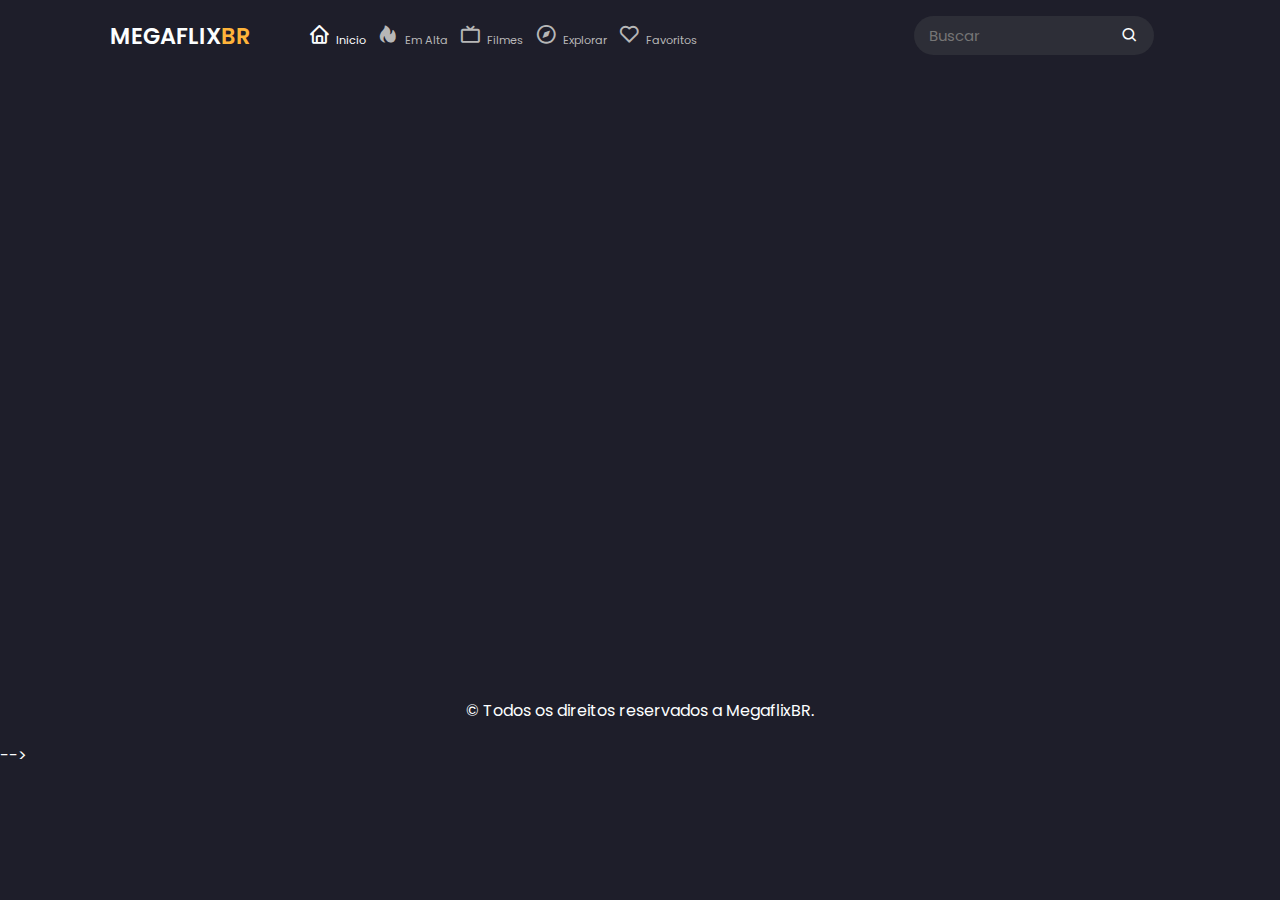
<file: playpage.html>
<!DOCTYPE html>
<html lang="pt-br">

<head>
    <meta charset="UTF-8">
    <meta name="viewport" content="width=device-width, initial-scale=1.0">
    <title>MegaflixBR</title>
    <!-- Link css -->
    <link rel="stylesheet" href="assets/css/style.css">
    <!-- Fav Icon -->
    <link rel="shortcut icon" href="assets/img/fav-icon.png" type="image/x-icon">
    <!-- Box Icons -->
    <link rel="stylesheet" href="https://unpkg.com/boxicons@2.1.1/css/boxicons.min.css">
</head>

<body>
    
    <header>
        <div class="nav container">
            <a href="index.html" class="logo">
                Megaflix<span>BR</span>
            </a>
            <div class="navbar">
                <a href="index.html" class="nav-link nav-active">
                    <i class="bx bx-home"></i>
                    <span class="nav-link-title">Inicio</span>
                </a>
                <a href="#popular" class="nav-link">
                    <i class="bx bxs-hot"></i>
                    <span class="nav-link-title">Em Alta</span>
                </a>
                <a href="play-page.html" class="nav-link">
                    <i class="bx bx-tv"></i>
                    <span class="nav-link-title">Filmes</span>
                </a>
                <a href="#" class="nav-link">
                    <i class="bx bx-compass"></i>
                    <span class="nav-link-title">Explorar</span>
                </a>
                <a href="#" class="nav-link">
                    <i class="bx bx-heart"></i>
                    <span class="nav-link-title">Favoritos</span>
                </a>
            </div>
            <div class="search">
                <input type="search" id="search" placeholder="Buscar">
                <i class="bx bx-search"></i>
            </div>
        </div>
    </header>
    <main>
        <div class="container">
            <div id="SuperFlixAPIContainerVideo"></div>
            <h2 id="filme-title"></h2>
            <p id="filme-sinopse"></p>
            <p id="filme-ano"></p>
        </div>
    </main>


    <!-- Copyright -->
    <div class="copyright">
        <p>&#169; Todos os direitos reservados a MegaflixBR.</p>
    </div>
    <!-- FimCopyright -->
    
    
    <script>
        var type = "filme"; // Tipo de conteúdo: "filme" ou "serie"
        var tmdb = getParameterByName('filmeID'); // ID do IMDB do filme
        var season = ""; // Número da temporada (para séries)
        var episode = ""; // Número do episódio (para séries)

        // Função para obter parâmetro da URL
        function getParameterByName(name, url) {
            if (!url) url = window.location.href;
            name = name.replace(/[\[\]]/g, "\\$&");
            var regex = new RegExp("[?&]" + name + "(=([^&#]*)|&|#|$)"),
                results = regex.exec(url);
            if (!results) return null;
            if (!results[2]) return '';
            return decodeURIComponent(results[2].replace(/\+/g, " "));
        }

        // Função para mapear o ID do filme da API TMDB para o ID correspondente na API do SuperFlix
        function getSuperFlixIdFromTMDB(tmdbId) {
            // Implemente aqui a lógica para mapear o ID do filme da API TMDB para o ID correspondente na API do SuperFlix
            // Você pode usar um objeto de mapeamento manual ou consultar uma fonte externa para obter essa correspondência
            // Se os IDs forem iguais, você pode simplesmente retornar o ID do TMDB como está
            return tmdbId;
        }

        // Função para adicionar o embed do filme ou série ao site
        function SuperFlixAPIPluginJS(type, tmdb, season, episode) {
            if (type === "filme") {
                season = "";
                episode = "";
            } else {
                if (season !== "") {
                    season = "/" + season;
                }
                if (episode !== "") {
                    episode = "/" + episode;
                }
            }

            var frame = document.getElementById('SuperFlixAPIContainerVideo');
            frame.innerHTML += '<iframe src="https://superflixapi.top/' + type + '/' + tmdb + season + episode + '" width="100%" height="600px" scrolling="no" frameborder="0" allowfullscreen="" webkitallowfullscreen="" mozallowfullscreen=""></iframe>';
        }
        // Obtém o tipo de conteúdo da URL
        var contentType = getParameterByName('contentType');

        // Define o tipo de conteúdo com base no parâmetro da URL
        if (contentType === "serie") {
            type = "serie";
        } else {
            type = "filme";
        }


        // Chamar a função para adicionar o embed do filme ou série ao site
        var superFlixId = getSuperFlixIdFromTMDB(tmdb);
        SuperFlixAPIPluginJS(type, superFlixId, season, episode);
    </script> -->
    <!-- Link Js
    <script src="assets/js/main.js"></script>
    <script src="assets/js/swiper-bundle.min.js"></script>
    <script src="assets/js/script.js"></script>
</body>

</html>
</file>
<file: assets/css/style.css>
@import url('https://fonts.googleapis.com/css2?family=Open+Sans&family=Poppins:ital,wght@0,100;0,200;0,300;0,400;0,500;0,600;1,100;1,200;1,300;1,400;1,500;1,600&display=swap');

* {
    font-family: 'Poppins', sans-serif;
    margin: 0;
    padding: 0;
    box-sizing: border-box;
    scroll-behavior: smooth;
    scroll-padding-top: 2rem;
}

:root {
    --cor-principal: #ffb43a;
    --body-color: #1e1e2a;
    --container-color: #2d2e37;
    ---hover-color: #ad710f;
    --text-color: #fcfeff;
    --cor-menu: #b7b7b7;
    --amarelo-classificacao: #f5c905dd;
}

html::-webkit-scrollbar {
    width: 0.5rem;
    background: transparent;
}

html::-webkit-scrollbar-thumb {
    background: var(--cor-principal);
}

::selection {
    background: var(--cor-principal);
    color: var(--text-color);
}

a {
    text-decoration: none;
}
#icon-search {
    color:#b7b7b7;
    margin-bottom: -5px;
}

li {
    list-style: none;
}

section {
    padding: 3rem 0 2rem;
}

img {
    width: 100%;
}

.bx {
    cursor: pointer;
}

body {
    background: var(--body-color);
    color: var(--text-color);
}

.container {
    max-width: 1060px;
    margin: auto;
    width: 100%;
}

header {
    /* position: fixed; */
    top: 0;
    left: 0;
    width: 100%;
    background: var(--body-color);
    z-index: 100;
}

.nav {
    display: flex;
    align-items: center;
    justify-content: space-between;
}

.logo {
    font-size: 1.4rem;
    color: var(--text-color);
    font-weight: 600;
    text-transform: uppercase;
    margin: 0 auto 0 0;
}

.logo span {
    color: var(--cor-principal);
}

.search {
    display: flex;
    max-width: 240px;
    width: 100%;
    align-items: center;
    background: var(--container-color);
    padding: 8px 15px;
    margin: 1rem;
    border-radius: 4rem;
    column-gap: 0.7rem;
}

.search .bx {
    font-size: 1.1rem;
}

.search .bx:hover {
    color: var(--cor-principal);
}

#search {
    width: 100%;
    border: none;
    outline: none;
    color: var(--text-color);
    background: transparent;
    font-size: 0.938rem;
}


.navbar {
    margin-right: 200px;
}

.nav-link {
    color: #b7b7b7;
    margin-left: 5px;
}

.nav-link:hover,
.nav-active {
    color: var(--text-color);
    transition: 0.3s all linear;
    transform: scale(1.1);
}

.nav-link {
    font-size: 1.4rem;
}

.nav-link-title {
    font-size: 0.7rem;
}

.fundo{
    display: flex;
    justify-content: center;
    background: linear-gradient(rgba(0, 0, 0, 0.596), rgba(0, 0, 0, 0.596)), url(../img/banner-principal2.jpg);
    background-position: center;
    background-size: cover;
    background-attachment: fixed;
    height: 50vh;
}

.home {
    position: relative;
    min-height: 470px;
    display: flex;
    align-items: center;
    border-radius: 0.5rem;
}

.home-img {
    position: absolute;
    width: 100%;
    height: 100%;
    z-index: -1;
    object-fit: cover;
    border-radius: 0.5rem;
}
.watch-btn {
    display: flex;
    align-items: center;
    column-gap: 0.8rem;
    color: var(--text-color);
}

.watch-btn .bx {
    font-size: 21px;
    background: var(--cor-principal);
    width: 40px;
    height: 40px;
    border-radius: 50%;
    display: flex;
    align-items: center;
    justify-content: center;
}

.watch-btn .bx:hover {
    background: var(---hover-color);
}

.watch-btn span {
    font-size: 1rem;
    font-weight: 400;
}

/* Heading */
.heading {
    display: flex;
    align-items: center;
    justify-content: space-between;
    background: var(--container-color);
    padding: 8px 14px;
    border: 1px solid hsl(200, 100%, 99% / 5%);
    margin-bottom: 2rem;
}

.heading-title {
    font-size: 1.2rem;
    font-weight: 500;
}

/* Swiper */
.swiper-container{
    width: 100%;
    overflow: hidden;
}

.swiper-wrapper{
    display: flex;
}

.swiper-slide{
    width: auto;
    flex-shrink: 0;
}

.filmeBox{
    width: 230px;
    /* padding: 10px; */
    /* height: 380px; */
    /* overflow: hidden; */
}

.filme-box-img {
    width: 100%;
    height: 100%;
    object-fit: cover;
    object-position: center;
}

.box-text {
    position: absolute;
    bottom: 0px;
    left: 0;
    width: 100%;
    padding: 14px;
    background: linear-gradient(8deg,
            hsl(240 17% 14% / 74%) 14%,
            hsl(240 17% 14% / 14%) 44%);
    overflow: hidden;
    box-sizing: border-box; /* Adicione isso para incluir o padding no cálculo do tamanho */
}

.filme-title {
    width: 90%;
    font-size: 1.1rem;
    font-weight: 500;
    color: white; /* Adicione cor ao texto */
}

.filme-class {
    font-size: 0.938rem;
    color: white; /* Adicione cor ao texto */
}

.play-btn {
    position: absolute;
    bottom: 0.8rem;
    right: 0.8rem;
    color: white; /* Adicione cor ao ícone */
}

/* Swiper Btns */
.swiper-btn {
    display: flex;
}

.swiper-button-next,
.swiper-button-prev {
    position: static !important;
    margin: 0 0 0 10px !important;
}

.swiper-button-next::after,
.swiper-button-prev::after {
    color: var(--text-color);
    font-size: 18px !important;
    font-weight: 700;
}

/* Filmes */
.filmes .heading {
    padding: 10px 14px;
}

.filmes-content {
    display: grid;
    grid-template-columns: repeat(auto-fit, minmax(240px, 1fr));
    gap: 1.5rem;
}

.filmes-content .filme-box:hover .movie-box-img {
    transform: scale(1.1);
    transition: 0.5s;
}

.next-page {
    display: flex;
    align-items: center;
    justify-content: center;
    margin-top: 2.5rem;
}

.next-btn {
    background: var(--cor-principal);
    padding: 12px 20px;
    color: var(--text-color);
    font-weight: 500;
}

.next-btn:hover {
    background: var(---hover-color);
    transition: 0.3s all linear;
}

/* Copyright */
.copyright {
    text-align: center;
    padding: 20px;
}

/* Play Container */
.play-container {
    position: relative;
    min-height: 600px;
    margin-top: 7rem !important;
}

.play-img {
    position: absolute;
    width: 100%;
    height: 100%;
    object-fit: cover;
    object-position: center;
    z-index: -1;
}

.play-text {
    position: absolute;
    bottom: 0;
    left: 0;
    width: 100%;
    height: 100%;
    display: flex;
    flex-direction: column;
    justify-content: flex-end;
    padding: 40px;
    background: linear-gradient(8deg,
            hsl(240 17% 14% / 74%) 14%,
            hsl(240 17% 14% / 14%) 44%);
}

.play-text h2 {
    font-size: 1.5rem;
    font-weight: 600;
}

.rating {
    display: flex;
    font-size: 1.1rem;
    color: var(--cor-principal);
    margin-top: 4px;
}

.tags {
    display: flex;
    align-items: center;
    column-gap: 8px;
    margin: 1rem 0;
}

.tags span {
    background: var(--container-color);
    padding: 0 4px;
}

.play-filme {
    position: absolute;
    bottom: 18rem;
    right: 10rem;
    display: flex !important;
    align-items: center;
    justify-content: center;
    width: 45px;
    height: 45px;
    border-radius: 50%;
    background: var(--cor-principal);
    font-size: 24px;
    animation: animate 2s linear infinite;
}

@keyframes animate {
    0% {
        box-shadow: 0 0 0 0 rgb(255, 180, 58, 0.7);
    }

    40% {
        box-shadow: 0 0 0 50px rgb(255, 193, 7, 0);
    }

    80% {
        box-shadow: 0 0 0 50px rgb(255, 193, 7, 0);
    }

    100% {
        box-shadow: 0 0 0 rgb(255, 193, 7, 0);
    }
}

/* Filme Container */
.filme-container {
    position: fixed;
    top: 0;
    left: 0;
    display: none;
    align-items: center;
    justify-content: center;
    width: 100%;
    height: 100vh;
    background: hsl(234, 10%, 20% / 60%);
    z-index: 400;
}

.video-box {
    position: relative;
    width: 82%;
}

.video-box #myvideo {
    width: 100%;
    aspect-ratio: 16/9;
}

.filme-container .show-video {
    display: flex;
}

.close-video {
    position: absolute;
    top: -3rem;
    right: 0;
    font-size: 40px;
    color: var(--cor-principal);
}

.about-filme {
    margin-top: 2rem !important;
}

.about-filme h2 {
    font-size: 1.4rem;
    font-weight: 600;
    color: var(--cor-principal);
}

.about-filme p {
    max-width: 600px;
    font-size: 0.938rem;
    margin: 10px 0;
}

.elenco-heading {
    font-size: 1.2rem;
    font-weight: 600;
    margin-bottom: 1rem;
    color: var(--cor-principal);
}

.elenco {
    display: grid;
    grid-template-columns: repeat(auto-fit, minmax(150px, 150px));
    gap: 1rem;
}

.elenco-img {
    width: 150px;
    height: 180px;
    object-fit: cover;
    object-position: center;
}

.download {
    max-width: 800px;
    width: 100%;
    margin: auto;
    display: grid;
    justify-content: center;
    margin-top: 2rem;
}

.download-title {
    text-align: center;
    font-size: 1.4rem;
    font-weight: 500;
    margin: 1.6rem 0;
    color: var(--cor-principal);
}

.download-links {
    display: grid;
    grid-template-columns: repeat(3, 1fr);
    gap: 10px;
    margin-bottom: 2rem;
}

.download-links a {
    text-align: center;
    background: var(--cor-principal);
    padding: 12px 24px;
    color: var(--body-color);
    letter-spacing: 1px;
    font-weight: 500;
}

.download-links a:hover {
    background: var(---hover-color);
}

/* Responsive */
@media(max-width:1170px) {
    .navbar {
        bottom: 0;
        left: 0;
        right: 0;
        top: auto;
        transform: translateY(0);
        flex-direction: row;
        justify-content: space-evenly;
        row-gap: 1px;
        padding: 10px;
        margin: auto;
        border-top: 1px solid hsl(200, 100%, 99% / 5%);
        background: linear-gradient(8deg,
                hsl(240 17% 14% / 100%) 5%,
                hsl(240 17% 14% / 90%) 100%);
    }

    .copyright {
        margin-bottom: 4rem;
    }
}

@media(max-width:1066px) {
    .container {
        margin: 0 auto;
        width: 95%;
    }
}

@media(max-width:991px) {
    .filmeBox {
        height: 340px;
    }

    .filmes-content {
        grid-template-columns: repeat(auto-fit, minmax(214px, 1fr));
    }
}

@media (max-width: 888px) {
    .navbar {
        display: flex;
        position: fixed;
        bottom: 0;
        left: 0;
        right: 0;
        top: auto;
        transform: translateY(0);
        flex-direction: row;
        justify-content: space-evenly;
        row-gap: 1px;
        padding: 10px;
        margin: auto;
        z-index: 999;
        border-top: 1px solid hsl(200, 100%, 99% / 5%);
        background: linear-gradient(8deg,
                hsl(240 17% 14% / 100%) 5%,
                hsl(240 17% 14% / 90%) 100%);
    }

    .home {
        min-height: 440px;
        margin-top: 4rem !important;
    }

    .home-text {
        padding-left: 25px;
    }

    .home-title {
        font-size: 1.6rem;
    }

    .watch-btn span {
        font-size: 0.9rem
    }

    .filme-title {
        font-size: 1rem;
        padding-right: 30px;
    }

    .play-container {
        min-height: 440px;
        margin-top: 5rem !important;
    }

    .elenco {
        gap: 1rem;
    }

}

@media (max-width:768px) {
    .logo {
        font-size: 1.2rem;
    }

    section {
        padding: 2rem 0;
    }

    .home-img {
        object-position: left;
    }

    .tags span,
    .about-filme p {
        font-size: 0.8375rem;
    }

    p {
        font-size: 0.8375rem;
    }

    .play-text h2,
    .about-filme h2 {
        font-size: 1.3rem;
    }

    .play-filme {
        bottom: 10rem;
        right: 3rem;
    }
}

@media (max-width:514px) {
    .home {
        min-height: 380px;
    }

    .heading {
        padding: 2px 14px;
    }

    .heading-title {
        font-size: 1rem;
    }
    .play-text {
        padding: 20px;
    }
    .play-filme {
        bottom: 4rem;
    }
    .filmeBox {
        position: relative;
        width: 100%;
        height: auto;
    }
    .elenco-heading {
        font-size: 1.1rem;
    }
    .elenco-title {
        font-size: 0.9rem;
    }
}
@media (max-width:408px) {
    * {
        scroll-padding-top: 5rem;
    }
    .nav {
        display: grid;
        grid-template-columns: 1fr;
        grid-template-rows: 1fr;
        row-gap: 5px;
    }
    .search-box {
        max-width: 100%;
        width: 100%;
        border-radius: 4px;
        order: 3;
        grid-column-start: 1;
        grid-column-end: 3;
    }
    .home,
    .play-container {
        margin-top: 7rem !important;
    }
    .filmeBox {
        width: 100%;
        height: auto;
    }
    .filmes-content {
        grid-template-columns: repeat(auto-fit, minmax(150px, 1fr));
        gap: 1rem;
    }
}

@media (max-width:370px) {
    .home {
        min-height: 300px;
    }
    .navbar {
        justify-content: space-around;
        padding: 8px 0;
    }
    .watch-btn .bx {
        font-size: 1.4rem;
    }
    .about-filme p {
        text-align: justify;
    }
    .download-links {
        grid-template-columns: 1fr;
    }
}
</file>
